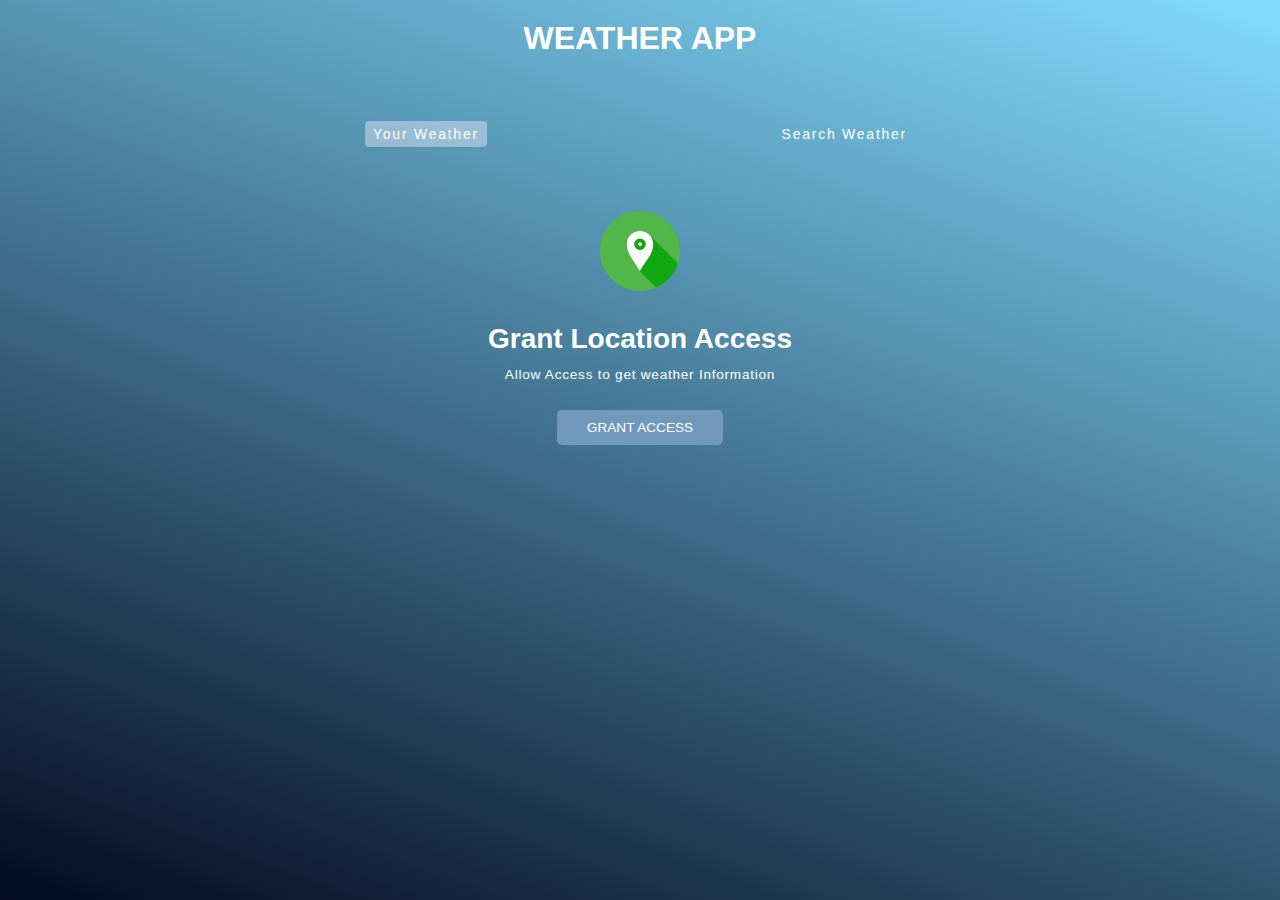
<file: index.html>
<!DOCTYPE html>
<html lang="en">
<head>
    <meta charset="UTF-8">
    <meta name="viewport" content="width=device-width, initial-scale=1.0">
    <title>Document</title>
    <link rel="stylesheet" href="index.css">
</head>
<body>
    <div class="wrapper">
        <h1>Weather App</h1>
        <div class="tab-container">
            <p class="tab" data-userweather>Your Weather</p>
            <p class="tab" data-serachweather>Search Weather</p>
        </div>

        <div class="weather-container">
            <!-- grant location vala container -->
            <div class="sub-container grant-location-container">
                <img src="Images/location.png" width="80" height="80" loading="lazy">
                <p>Grant Location Access</p>
                <p>Allow Access to get weather Information</p>
                <button class="btn" data-grantaccess>Grant Access</button>
            </div>

            <!-- search weather form-->
            <form class="form-container" data-searchform>
                <input placeholder="Search for City..." data-searchinput>
                <button class="btn" type="submit">
                    <img src="Images/search.png" width="20" height="20" loading="lazy">
                </button>
            </form>

            <!-- loading srceen container -->
            <div class="sub-container loading-container">
                <img src="Images/loading.gif" width="150" height="150">
                <p>Loading</p>

            </div>

            <!--Show  Weather Information UI -->
            <div class="sub-container user-info-container">
                <!-- city name and flag  -->
                <div class="name">
                    <p data-cityname></p>
                    <img data-countryicon>
                </div>
                <!-- weather discription -->
                <p data-weatherdiscription></p>
                <!-- weather icon -->
                <img data-weathericon>
                <!-- weather temp -->
                <p data-temp></p>

                <!-- 3 card parameter -->
                <div class="parameter-container">
                    <!-- card1 -->
                    <div class="parameter">
                        <img src="Images/wind.png">
                        <p>Speed</p>
                        <p data-windspeed></p>
                    </div>

                    <!-- card2 -->
                    <div class="parameter">
                        <img src="Images/humidity.png">
                        <p>Humidity</p>
                        <p data-humidity></p>
                    </div>

                    <!-- card 3 -->
                    <div class="parameter">
                        <img src="Images/cloud.png">
                        <p>Clouds</p>
                        <p data-cloudiness></p>
                    </div>
                </div>


            </div>

        </div>
    </div> 

    <script src="index.js"></script>
</body>
</html>
</file>
<file: index.css>
*{
    margin: 0;
    padding: 0;
    box-sizing: border-box;
    font-family: 'Gill Sans', 'Gill Sans MT', Calibri, 'Trebuchet MS', sans-serif;
}

.wrapper{
    height: 100vh;
    width: 100vw;
    color: white;
    background-image: linear-gradient(200deg,#83dcff 0%, #020B21 100%);
    
}

h1{
    text-align: center;
    text-transform: uppercase;
    padding-top: 20px;
    
}

.tab-container{
    width: 90%;
    max-width: 550px;
    margin: 0 auto;
    display: flex;
    justify-content: space-between;
    margin-top: 4rem;
    

}

.tab{
    cursor: pointer;
    font-size: 0.875rem;
    letter-spacing: 1.75px;
    padding: 5px 8px;
}

.tab.current-tab{
    background-color: rgba(219,226,239,0.5);
    border-radius: 4px;
}

/* .form-container.active{
    scale: 1;
    opacity: 1;
    display: flex;
}  */

.weather-container{
    /* display: flex;
    flex-direction: column;
    justify-content: center;
    align-items: center; */
    margin-block: 4rem;
}

.btn{
    all:unset;
    background-color: rgb(113, 153, 188);
    font-size: 0.85rem;
    text-transform: uppercase;
    border-radius: 5px;
    cursor: pointer;
    padding: 10px 30px;
    margin-bottom: 10px;
}

.sub-container{
    display: flex;
    flex-direction: column;
    align-items: center;
    
}

.grant-location-container{
    display: none;
}

.grant-location-container.active{
    display: flex;
}

.grant-location-container img{
    margin-bottom: 2rem;

}

.grant-location-container p:first-of-type{
     font-size: 1.75rem;
     font-weight: 600;   

}

.grant-location-container p:last-of-type{
    font-size: 0.85rem;
    font-weight: 500;  
    margin-top: 0.75rem;
    margin-bottom: 1.75rem;
    letter-spacing: 0.75px; 

}

.loading-container{
    display: none;
}

.loading-container.active{
    display: flex;
}

.loading-container p{
    text-transform: uppercase;

}
.user-info-container{
    display: none;
}


.user-info-container.active{
    display: flex;
}

.name{
    display: flex;
    align-items: center;
    gap: 0 0.5em;
    margin-bottom: 1rem;
}
.user-info-container p{
    font-size: 1.5rem;
    font-weight: 200;
}

.user-info-container img{
    width: 90px;
    height: 90px;
}
.name p{
    font-size: 2rem;   
}

.name img{
    width: 30px;
    height: 30px;
    object-fit: contain;
    
}

.user-info-container  p[data-temp]{
   font-size: 2rem;
   font-weight: 600;
}

.parameter-container{
    width: 90%;
    display: flex;
    gap: 10px 20px;
    justify-content: center;
    align-items: center;
    margin-top: 2rem;
}

.parameter{
    display: flex;
    flex-direction: column;
    width: 30%;
    max-width: 200px;
    background-color: gray;
    border-radius: 5px;
    padding: 1rem;
    gap: 5px 0;
    align-items: center;
   
}

.parameter img{
    height: 50px;
    width: 50px;
}

.parameter p:first-of-type{
    font-size: 1.15rem;
    font-weight: 600;
    text-transform: uppercase;
}

.parameter p:last-of-type{
    font-size: 1rem;
    font-weight: 200;
}

.form-container{
    display: none;
    width: 90%;
    max-width: 550px;
    margin: 0 auto;
    justify-content: center;
    align-items: center;
    gap: 0 10px;
    margin-bottom: 3rem;
}

.form-container.active{
    display:flex;
}

.form-container input{
    all:unset;
    width: calc(100% - 80px);
    height: 40px;
    padding: 0 20px;
    background-color: rgb(168, 167, 214);
    border-radius: 10px;

}

.form-container input::placeholder{
    color: antiquewhite;

}

.form-container input:focus{
    outline:3px solid rgb(113, 134, 131);
}

.form-container .btn{
    padding: unset;
    width: 40px;
    height: 40px;
    display:flex;
    align-items: center;
    justify-content: center;
    border-radius: 100%;
    margin-bottom: 1px;

}
</file>
